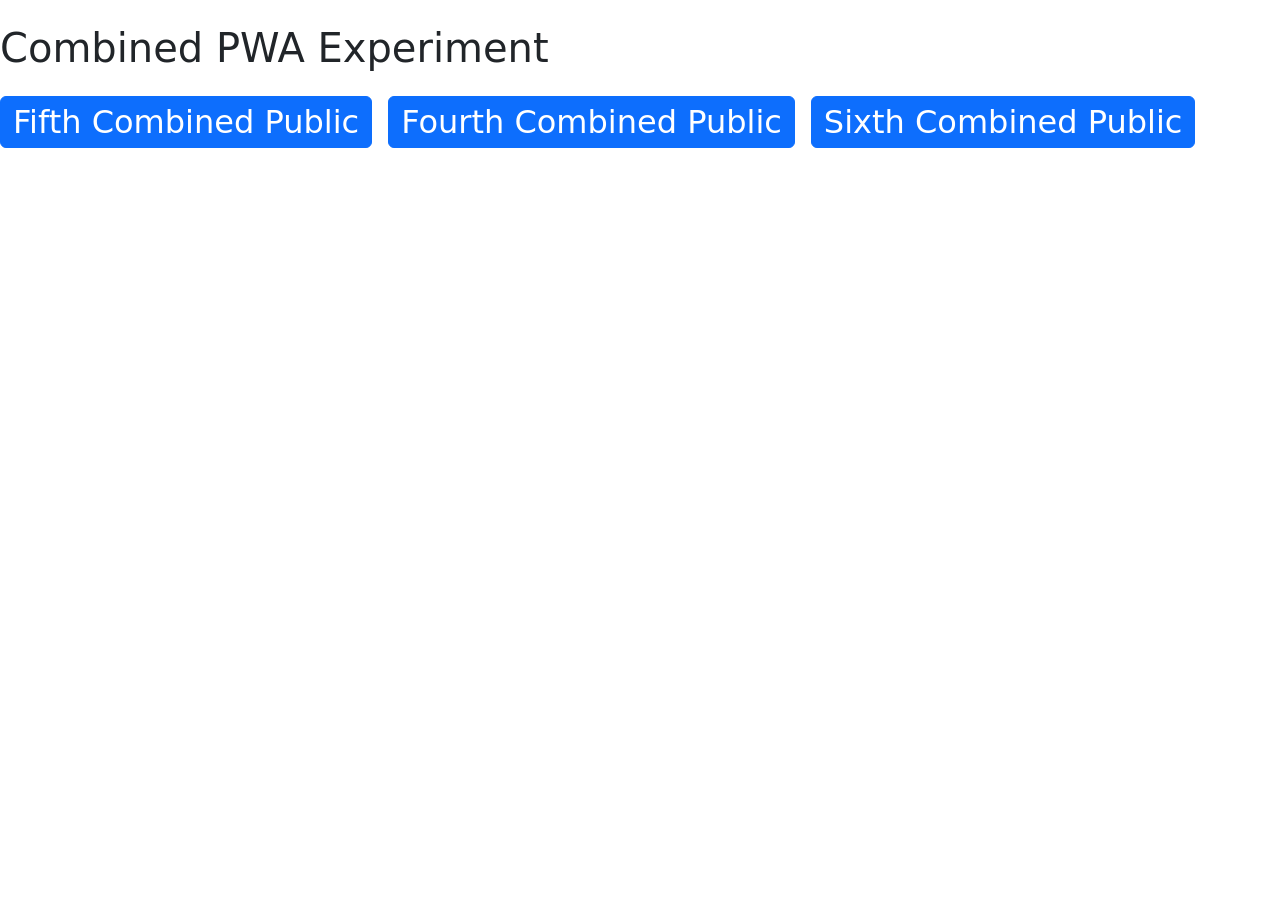
<file: index.html>
<!doctype html><html lang="en"><head><meta charset="utf-8"><meta name="viewport" content="width=device-width, initial-scale=1"><title>Combined PWA Experiment</title><link href="https://cdn.jsdelivr.net/npm/bootstrap@5.3.8/dist/css/bootstrap.min.css" rel="stylesheet" integrity="sha384-sRIl4kxILFvY47J16cr9ZwB07vP4J8+LH7qKQnuqkuIAvNWLzeN8tE5YBujZqJLB" crossorigin="anonymous"><style>.app-grid{display:flex;flex-wrap:wrap;gap:1rem;align-items:stretch;}.app-button{box-sizing:border-box;max-width:100%;min-width:0;font-size:2rem;line-height:1.2;white-space:normal;overflow-wrap:anywhere;display:flex;align-items:center;justify-content:center;}</style></head><body><main class="container-fluid px-0 py-4"><h1 class="mb-4">Combined PWA Experiment</h1><nav class="app-grid" aria-label="Available apps"><a class="btn btn-primary app-button" href="fifthcombinedpublic/">Fifth Combined Public</a><a class="btn btn-primary app-button" href="fourthcombinedpublic/">Fourth Combined Public</a><a class="btn btn-primary app-button" href="sixthcombinedpublic/">Sixth Combined Public</a></nav></main></body></html>
</file>
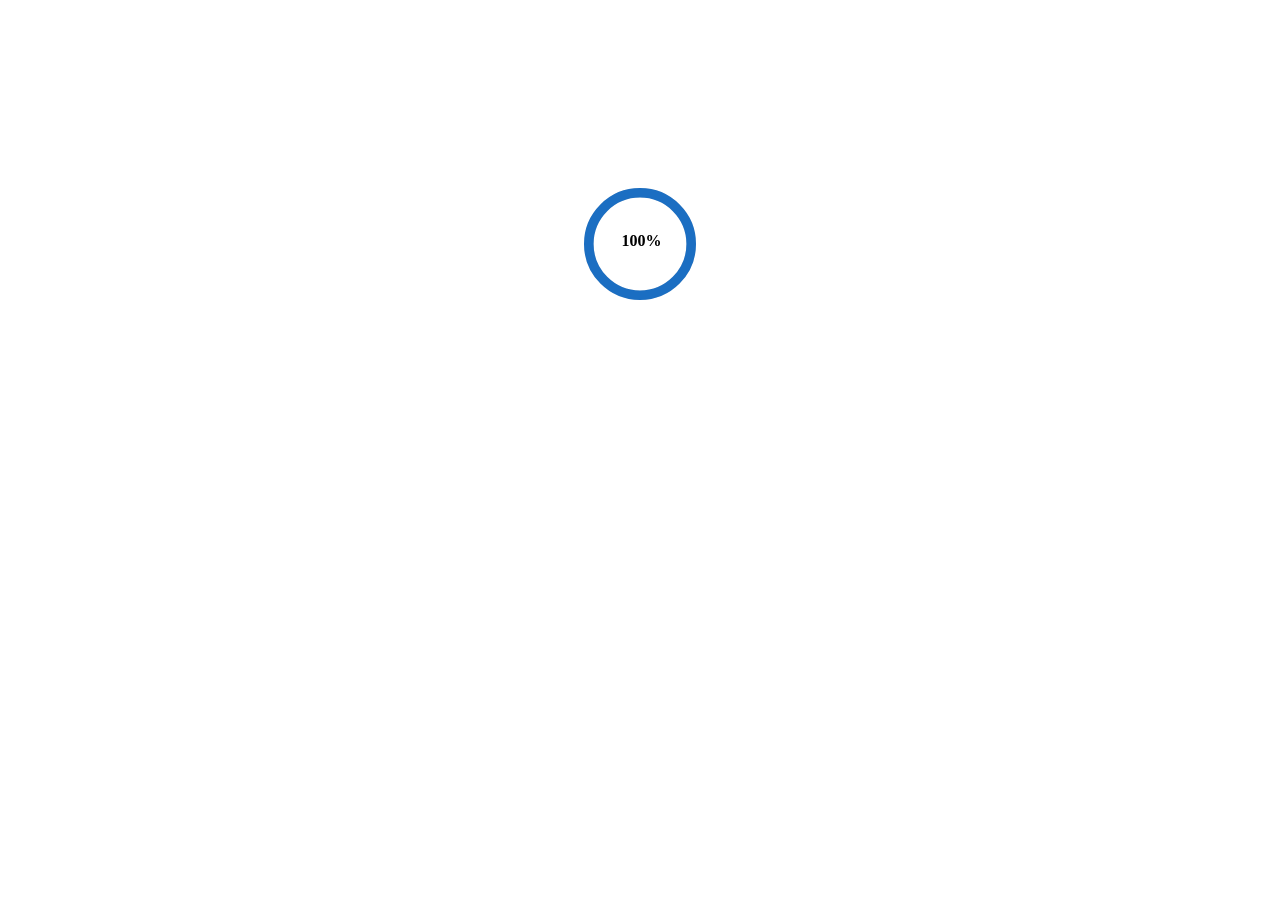
<file: fifthcombinedpublic/index.html>
<!DOCTYPE html>
<html lang="en">

<head>
    <meta charset="utf-8" />
    <meta name="viewport" content="width=device-width, initial-scale=1.0" />
    <title>FourthCombinedPublic</title>
    <base href="/fifthcombinedpublic/" />
    <link href="_framework/dotnet.to7cy0j1ah.js" rel="preload" as="script" fetchpriority="high" crossorigin="anonymous" integrity="sha256-7YM6I0Y6Dk4IeEqJjCY2lHK8gu5UtvPaCq3CJ/wSZjc=" />
    <link rel="stylesheet" href="css/app.css" />
    <link href="manifest.webmanifest" rel="manifest" />
    <link rel="apple-touch-icon" sizes="512x512" href="icon-512.png" />
    <link rel="apple-touch-icon" sizes="192x192" href="icon-192.png" />
    <script type="importmap">{
  "imports": {
    "./_framework/dotnet.native.js": "./_framework/dotnet.native.gyn70opcq7.js",
    "./_framework/dotnet.runtime.js": "./_framework/dotnet.runtime.uyfhwbfd13.js",
    "./_framework/dotnet.js": "./_framework/dotnet.to7cy0j1ah.js"
  },
  "scopes": {},
  "integrity": {
    "./_framework/dotnet.js": "sha256-7YM6I0Y6Dk4IeEqJjCY2lHK8gu5UtvPaCq3CJ/wSZjc=",
    "./_framework/dotnet.native.gyn70opcq7.js": "sha256-CGXO5wJDgp4QyoSfSYv0JaZ1uC6L0dqruBFTPjXyxRc=",
    "./_framework/dotnet.native.js": "sha256-CGXO5wJDgp4QyoSfSYv0JaZ1uC6L0dqruBFTPjXyxRc=",
    "./_framework/dotnet.runtime.js": "sha256-FsddKLA9kAdfVKI0lZFago0rrc/gNe0yrVtP7+D/qN0=",
    "./_framework/dotnet.runtime.uyfhwbfd13.js": "sha256-FsddKLA9kAdfVKI0lZFago0rrc/gNe0yrVtP7+D/qN0=",
    "./_framework/dotnet.to7cy0j1ah.js": "sha256-7YM6I0Y6Dk4IeEqJjCY2lHK8gu5UtvPaCq3CJ/wSZjc="
  }
}</script>
</head>

<body>
    <div id="app">
        <svg class="loading-progress">
            <circle r="40%" cx="50%" cy="50%" />
            <circle r="40%" cx="50%" cy="50%" />
        </svg>
        <div class="loading-progress-text"></div>
    </div>

    <div id="blazor-error-ui">
        An unhandled error has occurred.
        <a href="." class="reload">Reload</a>
        <span class="dismiss">🗙</span>
    </div>
    <script src="_framework/blazor.webassembly.js"></script>
    <script>navigator.serviceWorker.register('service-worker.js', { updateViaCache: 'none' });</script>
</body>

</html>
</file>
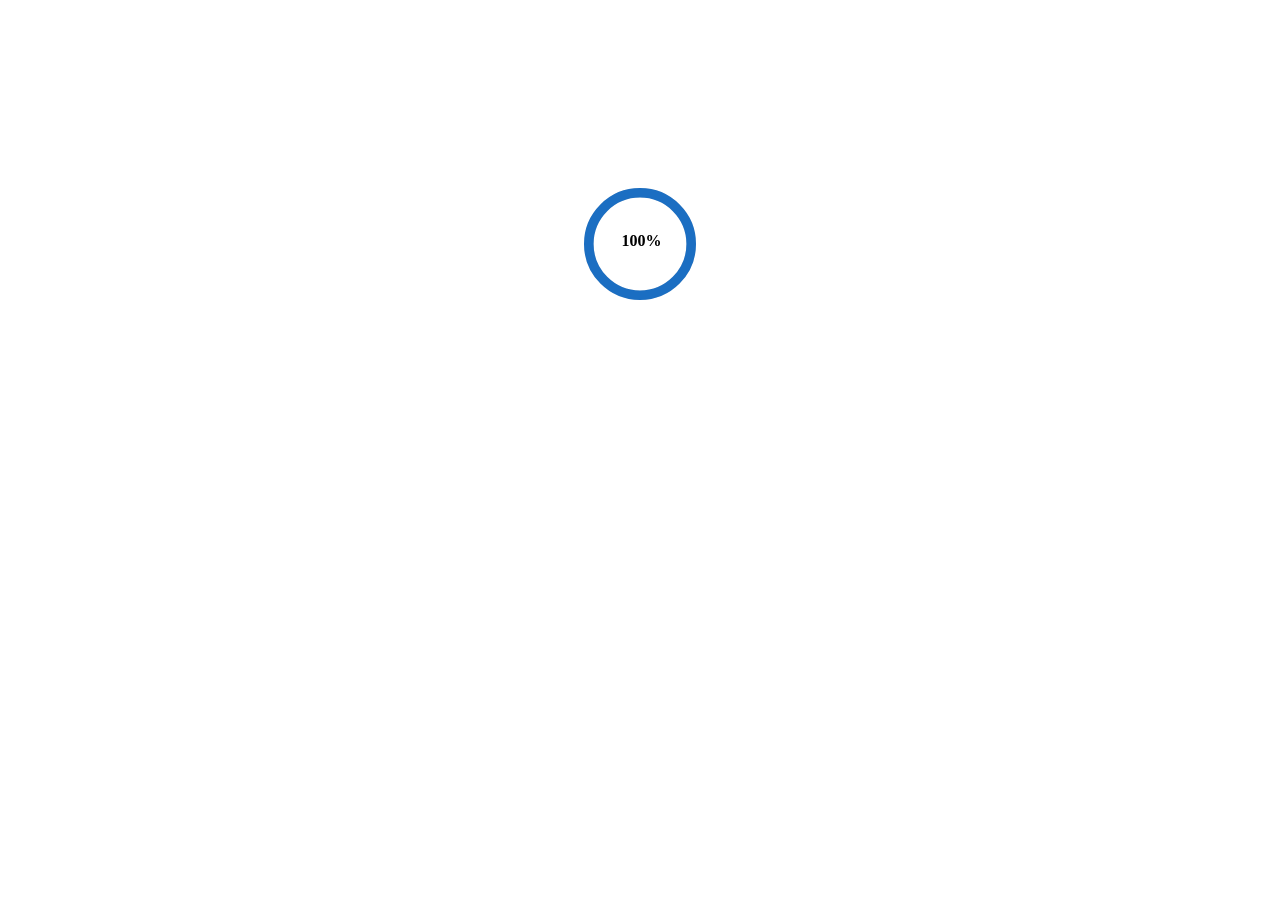
<file: fifthpwasite/index.html>
<!DOCTYPE html>
<html lang="en">

<head>
    <meta charset="utf-8" />
    <meta name="viewport" content="width=device-width, initial-scale=1.0" />
    <title>FifthPwaSite</title>
    <base href="/fifthpwasite/" />
    <link href="_framework/dotnet.o2oh50oec9.js" rel="preload" as="script" fetchpriority="high" crossorigin="anonymous" integrity="sha256-4EbC7WFN7xuN+zGJPGDwJeSRgPEVuyp4Q9rccZTyWh4=" />
    <link rel="stylesheet" href="css/app.css" />
    <link href="manifest.webmanifest" rel="manifest" />
    <link rel="apple-touch-icon" sizes="512x512" href="icon-512.png" />
    <link rel="apple-touch-icon" sizes="192x192" href="icon-192.png" />
    <script type="importmap">{
  "imports": {
    "./_framework/dotnet.native.js": "./_framework/dotnet.native.gyn70opcq7.js",
    "./_framework/dotnet.js": "./_framework/dotnet.o2oh50oec9.js",
    "./_framework/dotnet.runtime.js": "./_framework/dotnet.runtime.uyfhwbfd13.js"
  },
  "scopes": {},
  "integrity": {
    "./_framework/dotnet.js": "sha256-4EbC7WFN7xuN+zGJPGDwJeSRgPEVuyp4Q9rccZTyWh4=",
    "./_framework/dotnet.native.gyn70opcq7.js": "sha256-CGXO5wJDgp4QyoSfSYv0JaZ1uC6L0dqruBFTPjXyxRc=",
    "./_framework/dotnet.native.js": "sha256-CGXO5wJDgp4QyoSfSYv0JaZ1uC6L0dqruBFTPjXyxRc=",
    "./_framework/dotnet.o2oh50oec9.js": "sha256-4EbC7WFN7xuN+zGJPGDwJeSRgPEVuyp4Q9rccZTyWh4=",
    "./_framework/dotnet.runtime.js": "sha256-FsddKLA9kAdfVKI0lZFago0rrc/gNe0yrVtP7+D/qN0=",
    "./_framework/dotnet.runtime.uyfhwbfd13.js": "sha256-FsddKLA9kAdfVKI0lZFago0rrc/gNe0yrVtP7+D/qN0="
  }
}</script>
</head>

<body>
    <div id="app">
        <svg class="loading-progress">
            <circle r="40%" cx="50%" cy="50%" />
            <circle r="40%" cx="50%" cy="50%" />
        </svg>
        <div class="loading-progress-text"></div>
    </div>

    <div id="blazor-error-ui">
        An unhandled error has occurred.
        <a href="." class="reload">Reload</a>
        <span class="dismiss">🗙</span>
    </div>
    <script src="_framework/blazor.webassembly.js"></script>
    <script>navigator.serviceWorker.register('service-worker.js', { updateViaCache: 'none' });</script>
</body>

</html>
</file>
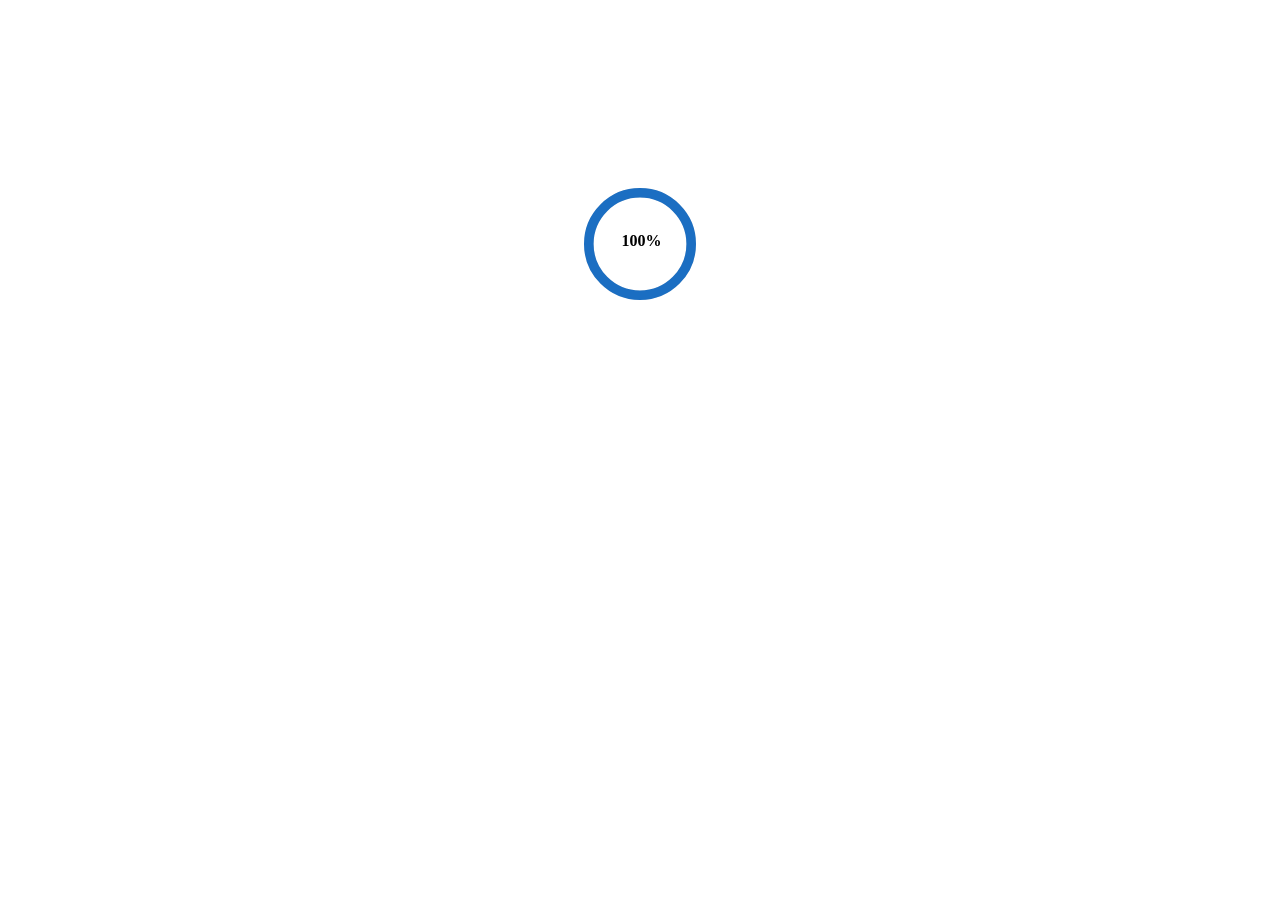
<file: firstpwaapp/index.html>
<!DOCTYPE html>
<html lang="en">

<head>
    <meta charset="utf-8" />
    <meta name="viewport" content="width=device-width, initial-scale=1.0" />
    <title>FirstPwaApp</title>
    <base href="/firstpwaapp/" />
    <link href="_framework/dotnet.s9zficjt4k.js" rel="preload" as="script" fetchpriority="high" crossorigin="anonymous" integrity="sha256-sC3o1Sq226OcoSjoq0G++JWidKJ9WI8ulj8/B/sIsMQ=" />
    <link rel="stylesheet" href="css/app.css" />
    <link href="manifest.webmanifest" rel="manifest" />
    <link rel="apple-touch-icon" sizes="512x512" href="icon-512.png" />
    <link rel="apple-touch-icon" sizes="192x192" href="icon-192.png" />
    <script type="importmap">{
  "imports": {
    "./_framework/dotnet.native.js": "./_framework/dotnet.native.gyn70opcq7.js",
    "./_framework/dotnet.runtime.js": "./_framework/dotnet.runtime.uyfhwbfd13.js",
    "./_framework/dotnet.js": "./_framework/dotnet.s9zficjt4k.js"
  },
  "scopes": {},
  "integrity": {
    "./_framework/dotnet.js": "sha256-sC3o1Sq226OcoSjoq0G++JWidKJ9WI8ulj8/B/sIsMQ=",
    "./_framework/dotnet.native.gyn70opcq7.js": "sha256-CGXO5wJDgp4QyoSfSYv0JaZ1uC6L0dqruBFTPjXyxRc=",
    "./_framework/dotnet.native.js": "sha256-CGXO5wJDgp4QyoSfSYv0JaZ1uC6L0dqruBFTPjXyxRc=",
    "./_framework/dotnet.runtime.js": "sha256-FsddKLA9kAdfVKI0lZFago0rrc/gNe0yrVtP7+D/qN0=",
    "./_framework/dotnet.runtime.uyfhwbfd13.js": "sha256-FsddKLA9kAdfVKI0lZFago0rrc/gNe0yrVtP7+D/qN0=",
    "./_framework/dotnet.s9zficjt4k.js": "sha256-sC3o1Sq226OcoSjoq0G++JWidKJ9WI8ulj8/B/sIsMQ="
  }
}</script>
</head>

<body>
    <div id="app">
        <svg class="loading-progress">
            <circle r="40%" cx="50%" cy="50%" />
            <circle r="40%" cx="50%" cy="50%" />
        </svg>
        <div class="loading-progress-text"></div>
    </div>

    <div id="blazor-error-ui">
        An unhandled error has occurred.
        <a href="." class="reload">Reload</a>
        <span class="dismiss">🗙</span>
    </div>
    <script src="_framework/blazor.webassembly.js"></script>
    <script>navigator.serviceWorker.register('service-worker.js', { updateViaCache: 'none' });</script>
</body>

</html>
</file>
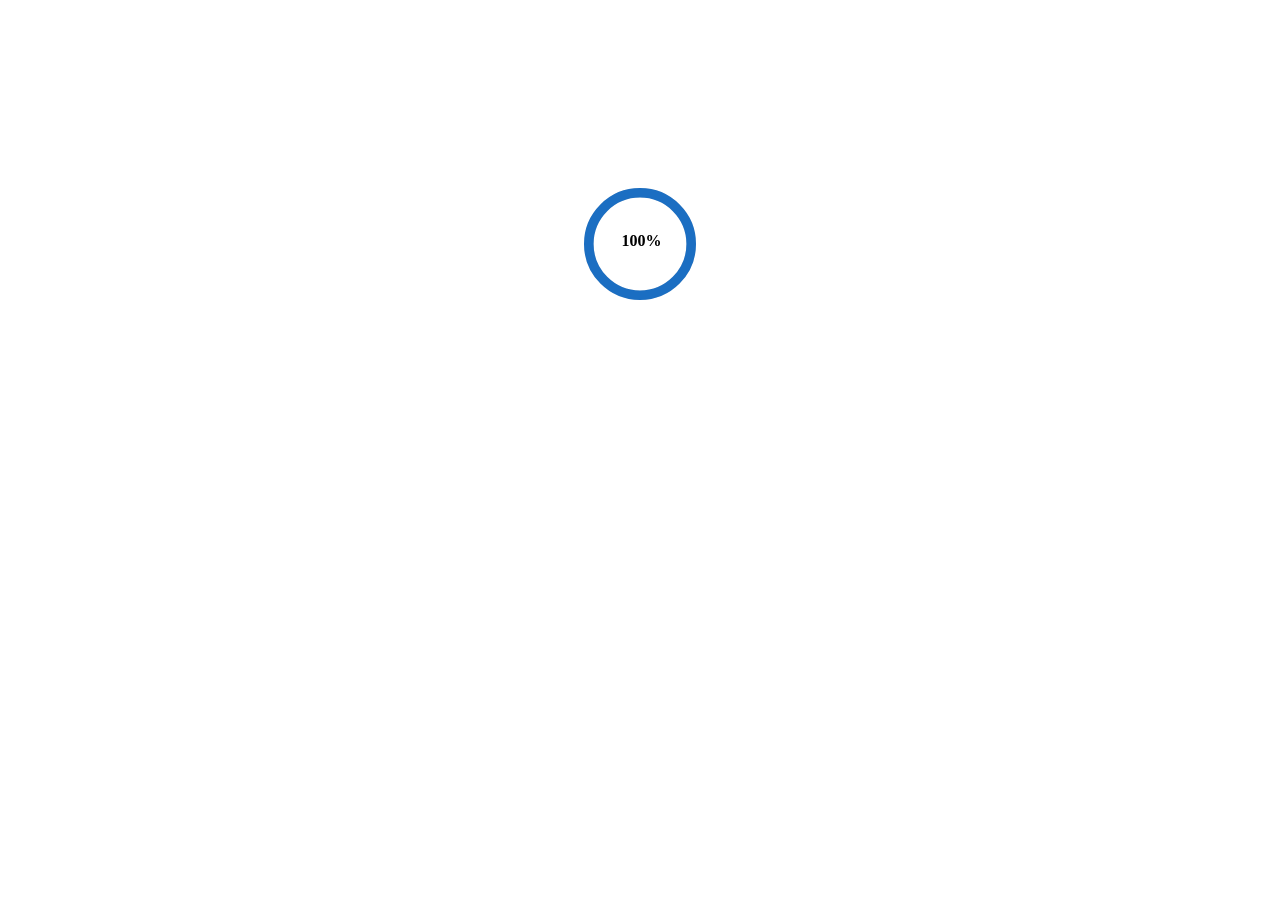
<file: fourthcombinedpublic/index.html>
<!DOCTYPE html>
<html lang="en">

<head>
    <meta charset="utf-8" />
    <meta name="viewport" content="width=device-width, initial-scale=1.0" />
    <title>FourthCombinedPublic</title>
    <base href="/fourthcombinedpublic/" />
    <link href="_framework/dotnet.jpnh0pse6r.js" rel="preload" as="script" fetchpriority="high" crossorigin="anonymous" integrity="sha256-uSka39hKGpfDtrSae/fDbqUk6iuvZjXPrvYxpia2dSQ=" />
    <link rel="stylesheet" href="css/app.css" />
    <link href="manifest.webmanifest" rel="manifest" />
    <link rel="apple-touch-icon" sizes="512x512" href="icon-512.png" />
    <link rel="apple-touch-icon" sizes="192x192" href="icon-192.png" />
    <script type="importmap">{
  "imports": {
    "./_framework/dotnet.js": "./_framework/dotnet.jpnh0pse6r.js",
    "./_framework/dotnet.native.js": "./_framework/dotnet.native.gyn70opcq7.js",
    "./_framework/dotnet.runtime.js": "./_framework/dotnet.runtime.uyfhwbfd13.js"
  },
  "scopes": {},
  "integrity": {
    "./_framework/dotnet.jpnh0pse6r.js": "sha256-uSka39hKGpfDtrSae/fDbqUk6iuvZjXPrvYxpia2dSQ=",
    "./_framework/dotnet.js": "sha256-uSka39hKGpfDtrSae/fDbqUk6iuvZjXPrvYxpia2dSQ=",
    "./_framework/dotnet.native.gyn70opcq7.js": "sha256-CGXO5wJDgp4QyoSfSYv0JaZ1uC6L0dqruBFTPjXyxRc=",
    "./_framework/dotnet.native.js": "sha256-CGXO5wJDgp4QyoSfSYv0JaZ1uC6L0dqruBFTPjXyxRc=",
    "./_framework/dotnet.runtime.js": "sha256-FsddKLA9kAdfVKI0lZFago0rrc/gNe0yrVtP7+D/qN0=",
    "./_framework/dotnet.runtime.uyfhwbfd13.js": "sha256-FsddKLA9kAdfVKI0lZFago0rrc/gNe0yrVtP7+D/qN0="
  }
}</script>
</head>

<body>
    <div id="app">
        <svg class="loading-progress">
            <circle r="40%" cx="50%" cy="50%" />
            <circle r="40%" cx="50%" cy="50%" />
        </svg>
        <div class="loading-progress-text"></div>
    </div>

    <div id="blazor-error-ui">
        An unhandled error has occurred.
        <a href="." class="reload">Reload</a>
        <span class="dismiss">🗙</span>
    </div>
    <script src="_framework/blazor.webassembly.js"></script>
    <script>navigator.serviceWorker.register('service-worker.js', { updateViaCache: 'none' });</script>
</body>

</html>
</file>
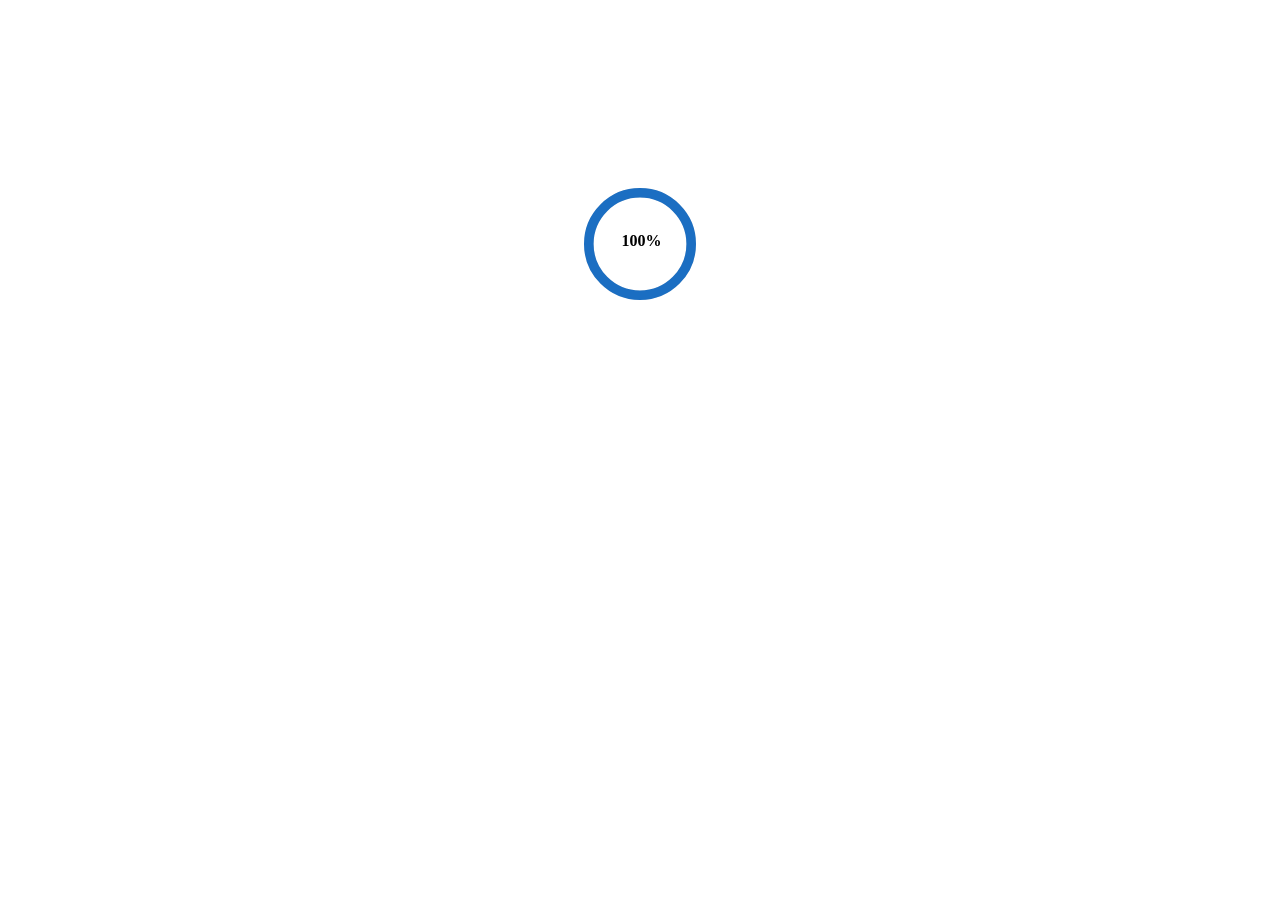
<file: secondpwaapp/index.html>
<!DOCTYPE html>
<html lang="en">

<head>
    <meta charset="utf-8" />
    <meta name="viewport" content="width=device-width, initial-scale=1.0" />
    <title>SecondPwaApp</title>
    <base href="/secondpwaapp/" />
    <link href="_framework/dotnet.cg5o2ihkvg.js" rel="preload" as="script" fetchpriority="high" crossorigin="anonymous" integrity="sha256-nAtQV8V2ukw0Xew6ZzE4mb9lcJZXjH2mQY/RE7Phi9o=" />
    <link rel="stylesheet" href="css/app.css" />
    <link href="manifest.webmanifest" rel="manifest" />
    <link rel="apple-touch-icon" sizes="512x512" href="icon-512.png" />
    <link rel="apple-touch-icon" sizes="192x192" href="icon-192.png" />
    <script type="importmap">{
  "imports": {
    "./_framework/dotnet.js": "./_framework/dotnet.cg5o2ihkvg.js",
    "./_framework/dotnet.native.js": "./_framework/dotnet.native.gyn70opcq7.js",
    "./_framework/dotnet.runtime.js": "./_framework/dotnet.runtime.uyfhwbfd13.js"
  },
  "scopes": {},
  "integrity": {
    "./_framework/dotnet.cg5o2ihkvg.js": "sha256-nAtQV8V2ukw0Xew6ZzE4mb9lcJZXjH2mQY/RE7Phi9o=",
    "./_framework/dotnet.js": "sha256-nAtQV8V2ukw0Xew6ZzE4mb9lcJZXjH2mQY/RE7Phi9o=",
    "./_framework/dotnet.native.gyn70opcq7.js": "sha256-CGXO5wJDgp4QyoSfSYv0JaZ1uC6L0dqruBFTPjXyxRc=",
    "./_framework/dotnet.native.js": "sha256-CGXO5wJDgp4QyoSfSYv0JaZ1uC6L0dqruBFTPjXyxRc=",
    "./_framework/dotnet.runtime.js": "sha256-FsddKLA9kAdfVKI0lZFago0rrc/gNe0yrVtP7+D/qN0=",
    "./_framework/dotnet.runtime.uyfhwbfd13.js": "sha256-FsddKLA9kAdfVKI0lZFago0rrc/gNe0yrVtP7+D/qN0="
  }
}</script>
</head>

<body>
    <div id="app">
        <svg class="loading-progress">
            <circle r="40%" cx="50%" cy="50%" />
            <circle r="40%" cx="50%" cy="50%" />
        </svg>
        <div class="loading-progress-text"></div>
    </div>

    <div id="blazor-error-ui">
        An unhandled error has occurred.
        <a href="." class="reload">Reload</a>
        <span class="dismiss">🗙</span>
    </div>
    <script src="_framework/blazor.webassembly.js"></script>
    <script>navigator.serviceWorker.register('service-worker.js', { updateViaCache: 'none' });</script>
</body>

</html>
</file>
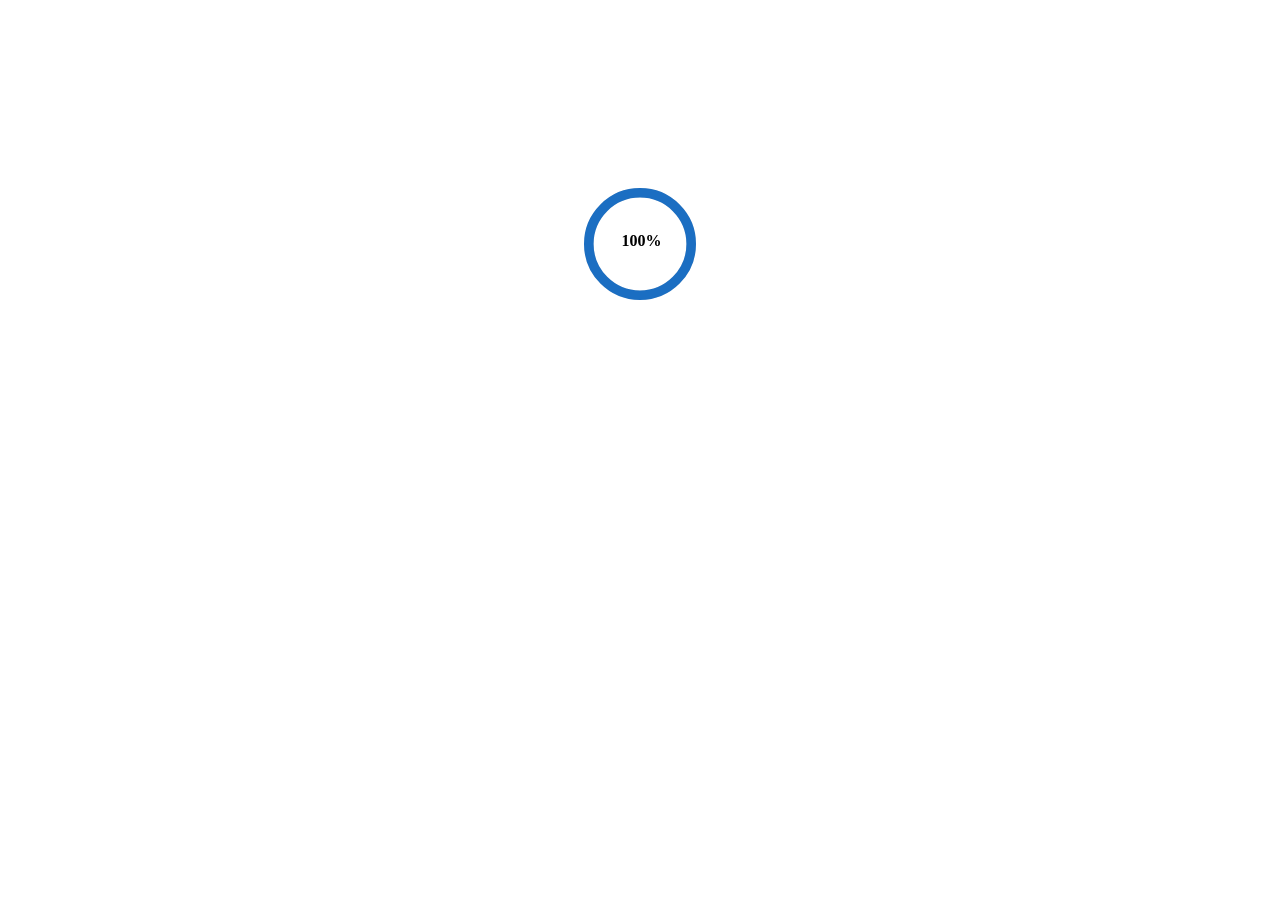
<file: sixthcombinedpublic/index.html>
<!DOCTYPE html>
<html lang="en">

<head>
    <meta charset="utf-8" />
    <meta name="viewport" content="width=device-width, initial-scale=1.0" />
    <title>FourthCombinedPublic</title>
    <base href="/sixthcombinedpublic/" />
    <link href="_framework/dotnet.sc9bmun2ha.js" rel="preload" as="script" fetchpriority="high" crossorigin="anonymous" integrity="sha256-5P3Udb7R+smhh2MPyH1rdNpaxLTIF2R9fPrLqVmD7TI=" />
    <link rel="stylesheet" href="css/app.css" />
    <link href="manifest.webmanifest" rel="manifest" />
    <link rel="apple-touch-icon" sizes="512x512" href="icon-512.png" />
    <link rel="apple-touch-icon" sizes="192x192" href="icon-192.png" />
    <script type="importmap">{
  "imports": {
    "./_framework/dotnet.native.js": "./_framework/dotnet.native.gyn70opcq7.js",
    "./_framework/dotnet.runtime.js": "./_framework/dotnet.runtime.uyfhwbfd13.js",
    "./_framework/dotnet.js": "./_framework/dotnet.sc9bmun2ha.js"
  },
  "scopes": {},
  "integrity": {
    "./_framework/dotnet.js": "sha256-5P3Udb7R+smhh2MPyH1rdNpaxLTIF2R9fPrLqVmD7TI=",
    "./_framework/dotnet.native.gyn70opcq7.js": "sha256-CGXO5wJDgp4QyoSfSYv0JaZ1uC6L0dqruBFTPjXyxRc=",
    "./_framework/dotnet.native.js": "sha256-CGXO5wJDgp4QyoSfSYv0JaZ1uC6L0dqruBFTPjXyxRc=",
    "./_framework/dotnet.runtime.js": "sha256-FsddKLA9kAdfVKI0lZFago0rrc/gNe0yrVtP7+D/qN0=",
    "./_framework/dotnet.runtime.uyfhwbfd13.js": "sha256-FsddKLA9kAdfVKI0lZFago0rrc/gNe0yrVtP7+D/qN0=",
    "./_framework/dotnet.sc9bmun2ha.js": "sha256-5P3Udb7R+smhh2MPyH1rdNpaxLTIF2R9fPrLqVmD7TI="
  }
}</script>
</head>

<body>
    <div id="app">
        <svg class="loading-progress">
            <circle r="40%" cx="50%" cy="50%" />
            <circle r="40%" cx="50%" cy="50%" />
        </svg>
        <div class="loading-progress-text"></div>
    </div>

    <div id="blazor-error-ui">
        An unhandled error has occurred.
        <a href="." class="reload">Reload</a>
        <span class="dismiss">🗙</span>
    </div>
    <script src="_framework/blazor.webassembly.js"></script>
    <script>navigator.serviceWorker.register('service-worker.js', { updateViaCache: 'none' });</script>
</body>

</html>
</file>
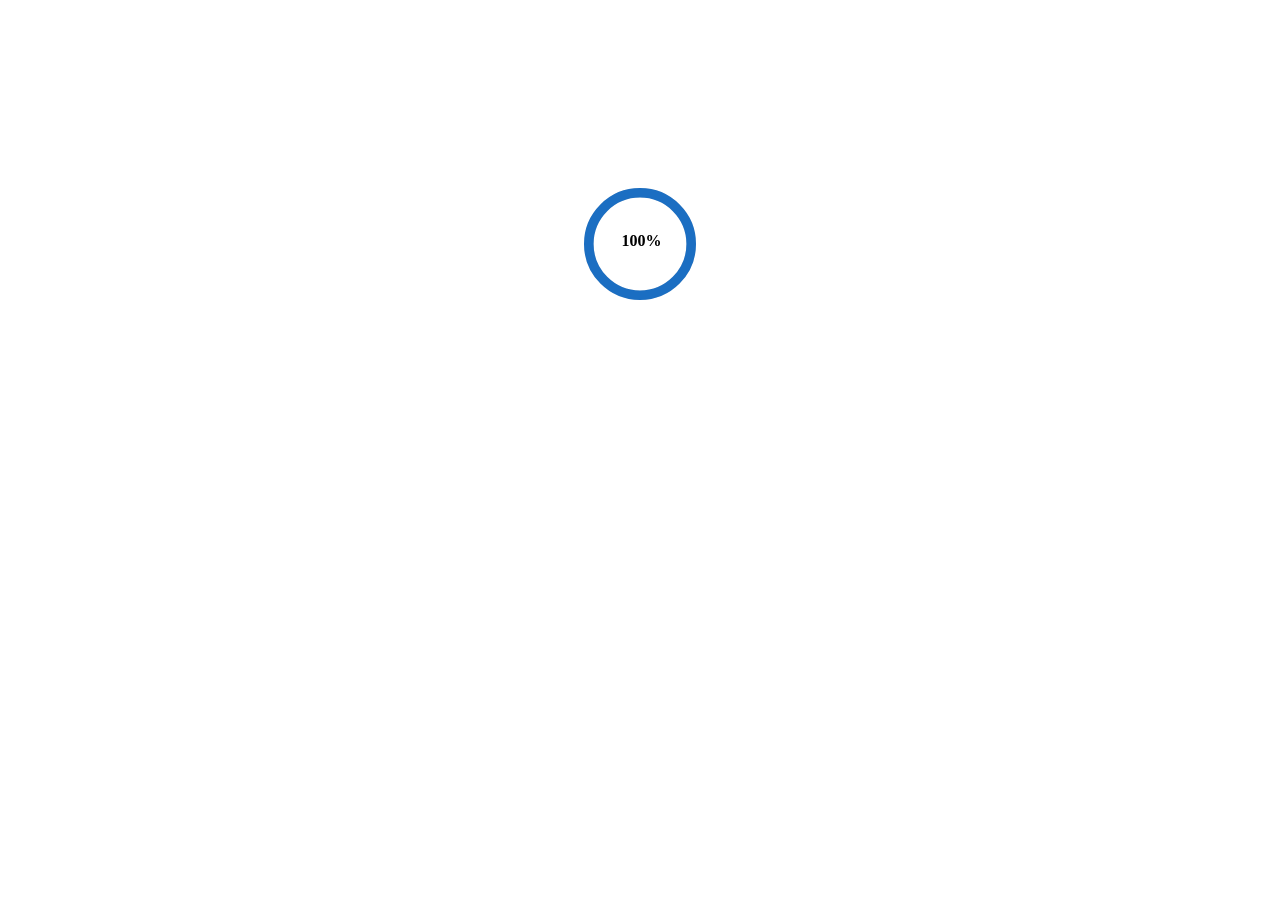
<file: sixthpwaapp/index.html>
<!DOCTYPE html>
<html lang="en">

<head>
    <meta charset="utf-8" />
    <meta name="viewport" content="width=device-width, initial-scale=1.0" />
    <title>SixthPwaApp</title>
    <base href="/sixthpwaapp/" />
    <link href="_framework/dotnet.pt62s2jtqm.js" rel="preload" as="script" fetchpriority="high" crossorigin="anonymous" integrity="sha256-DeNRw4JaZ6BqUb/LNxAS83lGADBD8P9EnOzyl7ueIHA=" />
    <link rel="stylesheet" href="css/app.css" />
    <link href="manifest.webmanifest" rel="manifest" />
    <link rel="apple-touch-icon" sizes="512x512" href="icon-512.png" />
    <link rel="apple-touch-icon" sizes="192x192" href="icon-192.png" />
    <script type="importmap">{
  "imports": {
    "./_framework/dotnet.native.js": "./_framework/dotnet.native.gyn70opcq7.js",
    "./_framework/dotnet.js": "./_framework/dotnet.pt62s2jtqm.js",
    "./_framework/dotnet.runtime.js": "./_framework/dotnet.runtime.uyfhwbfd13.js"
  },
  "scopes": {},
  "integrity": {
    "./_framework/dotnet.js": "sha256-DeNRw4JaZ6BqUb/LNxAS83lGADBD8P9EnOzyl7ueIHA=",
    "./_framework/dotnet.native.gyn70opcq7.js": "sha256-CGXO5wJDgp4QyoSfSYv0JaZ1uC6L0dqruBFTPjXyxRc=",
    "./_framework/dotnet.native.js": "sha256-CGXO5wJDgp4QyoSfSYv0JaZ1uC6L0dqruBFTPjXyxRc=",
    "./_framework/dotnet.pt62s2jtqm.js": "sha256-DeNRw4JaZ6BqUb/LNxAS83lGADBD8P9EnOzyl7ueIHA=",
    "./_framework/dotnet.runtime.js": "sha256-FsddKLA9kAdfVKI0lZFago0rrc/gNe0yrVtP7+D/qN0=",
    "./_framework/dotnet.runtime.uyfhwbfd13.js": "sha256-FsddKLA9kAdfVKI0lZFago0rrc/gNe0yrVtP7+D/qN0="
  }
}</script>
</head>

<body>
    <div id="app">
        <svg class="loading-progress">
            <circle r="40%" cx="50%" cy="50%" />
            <circle r="40%" cx="50%" cy="50%" />
        </svg>
        <div class="loading-progress-text"></div>
    </div>

    <div id="blazor-error-ui">
        An unhandled error has occurred.
        <a href="." class="reload">Reload</a>
        <span class="dismiss">🗙</span>
    </div>
    <script src="_framework/blazor.webassembly.js"></script>
    <script>navigator.serviceWorker.register('service-worker.js', { updateViaCache: 'none' });</script>
</body>

</html>
</file>
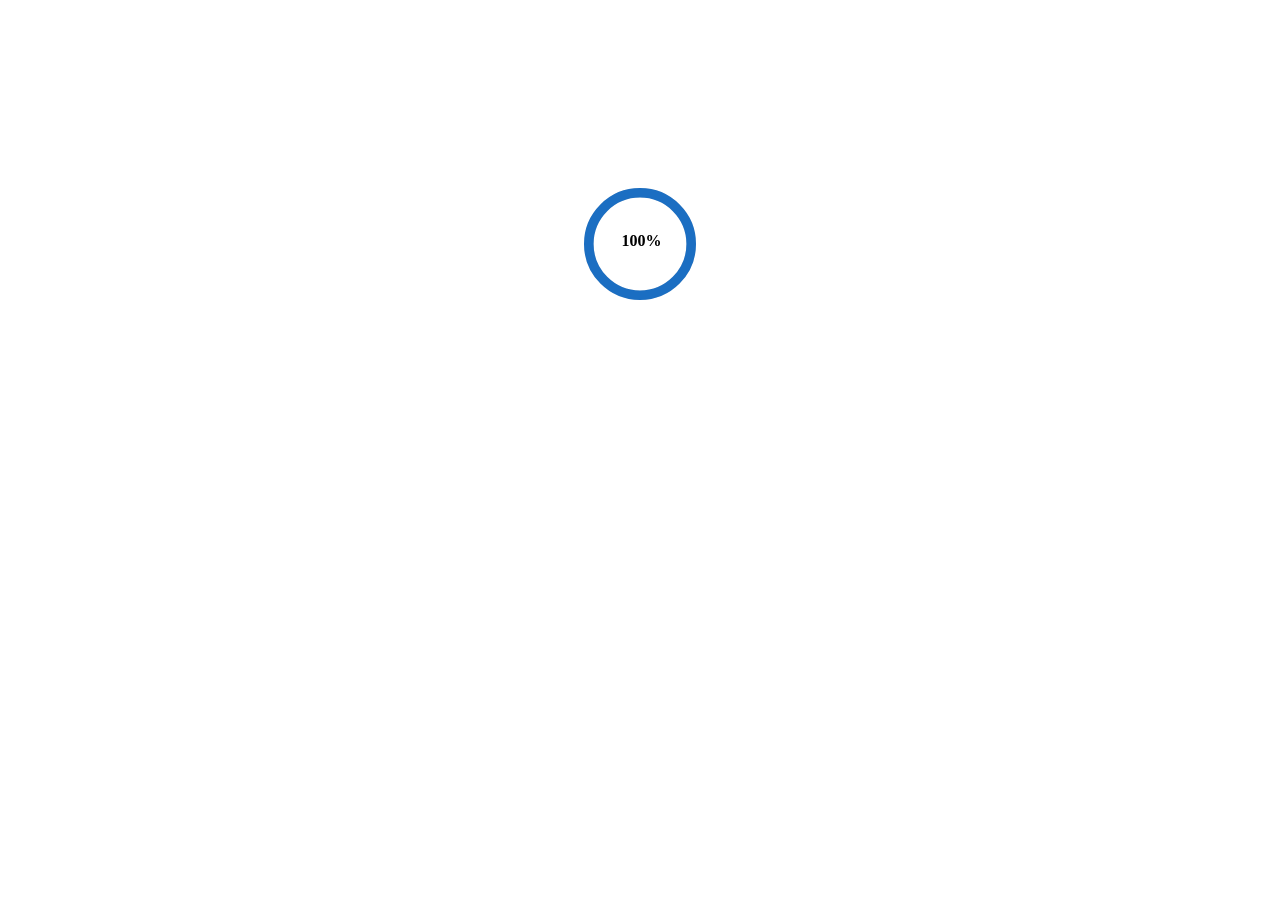
<file: thirdpwaapp/index.html>
<!DOCTYPE html>
<html lang="en">

<head>
    <meta charset="utf-8" />
    <meta name="viewport" content="width=device-width, initial-scale=1.0" />
    <title>ThirdPwaApp</title>
    <base href="/thirdpwaapp/" />
    <link href="_framework/dotnet.02b5fhkmoz.js" rel="preload" as="script" fetchpriority="high" crossorigin="anonymous" integrity="sha256-yCWM79sxHs66xZw2PwXTqtzvGBvgpzMEuVuv5RQV1Is=" />
    <link rel="stylesheet" href="css/app.css" />
    <link href="manifest.webmanifest" rel="manifest" />
    <link rel="apple-touch-icon" sizes="512x512" href="icon-512.png" />
    <link rel="apple-touch-icon" sizes="192x192" href="icon-192.png" />
    <script type="importmap">{
  "imports": {
    "./_framework/dotnet.js": "./_framework/dotnet.02b5fhkmoz.js",
    "./_framework/dotnet.native.js": "./_framework/dotnet.native.gyn70opcq7.js",
    "./_framework/dotnet.runtime.js": "./_framework/dotnet.runtime.uyfhwbfd13.js"
  },
  "scopes": {},
  "integrity": {
    "./_framework/dotnet.02b5fhkmoz.js": "sha256-yCWM79sxHs66xZw2PwXTqtzvGBvgpzMEuVuv5RQV1Is=",
    "./_framework/dotnet.js": "sha256-yCWM79sxHs66xZw2PwXTqtzvGBvgpzMEuVuv5RQV1Is=",
    "./_framework/dotnet.native.gyn70opcq7.js": "sha256-CGXO5wJDgp4QyoSfSYv0JaZ1uC6L0dqruBFTPjXyxRc=",
    "./_framework/dotnet.native.js": "sha256-CGXO5wJDgp4QyoSfSYv0JaZ1uC6L0dqruBFTPjXyxRc=",
    "./_framework/dotnet.runtime.js": "sha256-FsddKLA9kAdfVKI0lZFago0rrc/gNe0yrVtP7+D/qN0=",
    "./_framework/dotnet.runtime.uyfhwbfd13.js": "sha256-FsddKLA9kAdfVKI0lZFago0rrc/gNe0yrVtP7+D/qN0="
  }
}</script>
</head>

<body>
    <div id="app">
        <svg class="loading-progress">
            <circle r="40%" cx="50%" cy="50%" />
            <circle r="40%" cx="50%" cy="50%" />
        </svg>
        <div class="loading-progress-text"></div>
    </div>

    <div id="blazor-error-ui">
        An unhandled error has occurred.
        <a href="." class="reload">Reload</a>
        <span class="dismiss">🗙</span>
    </div>
    <script src="_framework/blazor.webassembly.js"></script>
    <script>navigator.serviceWorker.register('service-worker.js', { updateViaCache: 'none' });</script>
</body>

</html>
</file>
<file: fifthcombinedpublic/css/app.css>
.valid.modified:not([type=checkbox]) {
    outline: 1px solid #26b050;
}

.invalid {
    outline: 1px solid red;
}

.validation-message {
    color: red;
}

#blazor-error-ui {
    color-scheme: light only;
    background: lightyellow;
    bottom: 0;
    box-shadow: 0 -1px 2px rgba(0, 0, 0, 0.2);
    box-sizing: border-box;
    display: none;
    left: 0;
    padding: 0.6rem 1.25rem 0.7rem 1.25rem;
    position: fixed;
    width: 100%;
    z-index: 1000;
}

    #blazor-error-ui .dismiss {
        cursor: pointer;
        position: absolute;
        right: 0.75rem;
        top: 0.5rem;
    }

.blazor-error-boundary {
    background: url([data-uri]) no-repeat 1rem/1.8rem, #b32121;
    padding: 1rem 1rem 1rem 3.7rem;
    color: white;
}

    .blazor-error-boundary::after {
        content: "An error has occurred."
    }

.loading-progress {
    position: absolute;
    display: block;
    width: 8rem;
    height: 8rem;
    inset: 20vh 0 auto 0;
    margin: 0 auto 0 auto;
}

    .loading-progress circle {
        fill: none;
        stroke: #e0e0e0;
        stroke-width: 0.6rem;
        transform-origin: 50% 50%;
        transform: rotate(-90deg);
    }

        .loading-progress circle:last-child {
            stroke: #1b6ec2;
            stroke-dasharray: calc(3.141 * var(--blazor-load-percentage, 0%) * 0.8), 500%;
            transition: stroke-dasharray 0.05s ease-in-out;
        }

.loading-progress-text {
    position: absolute;
    text-align: center;
    font-weight: bold;
    inset: calc(20vh + 3.25rem) 0 auto 0.2rem;
}

    .loading-progress-text:after {
        content: var(--blazor-load-percentage-text, "Loading");
    }

code {
    color: #c02d76;
}

.form-floating > .form-control-plaintext::placeholder, .form-floating > .form-control::placeholder {
    color: var(--bs-secondary-color);
    text-align: end;
}

.form-floating > .form-control-plaintext:focus::placeholder, .form-floating > .form-control:focus::placeholder {
    text-align: start;
}
</file>
<file: fifthpwasite/css/app.css>
.valid.modified:not([type=checkbox]) {
    outline: 1px solid #26b050;
}

.invalid {
    outline: 1px solid red;
}

.validation-message {
    color: red;
}

#blazor-error-ui {
    color-scheme: light only;
    background: lightyellow;
    bottom: 0;
    box-shadow: 0 -1px 2px rgba(0, 0, 0, 0.2);
    box-sizing: border-box;
    display: none;
    left: 0;
    padding: 0.6rem 1.25rem 0.7rem 1.25rem;
    position: fixed;
    width: 100%;
    z-index: 1000;
}

    #blazor-error-ui .dismiss {
        cursor: pointer;
        position: absolute;
        right: 0.75rem;
        top: 0.5rem;
    }

.blazor-error-boundary {
    background: url([data-uri]) no-repeat 1rem/1.8rem, #b32121;
    padding: 1rem 1rem 1rem 3.7rem;
    color: white;
}

    .blazor-error-boundary::after {
        content: "An error has occurred."
    }

.loading-progress {
    position: absolute;
    display: block;
    width: 8rem;
    height: 8rem;
    inset: 20vh 0 auto 0;
    margin: 0 auto 0 auto;
}

    .loading-progress circle {
        fill: none;
        stroke: #e0e0e0;
        stroke-width: 0.6rem;
        transform-origin: 50% 50%;
        transform: rotate(-90deg);
    }

        .loading-progress circle:last-child {
            stroke: #1b6ec2;
            stroke-dasharray: calc(3.141 * var(--blazor-load-percentage, 0%) * 0.8), 500%;
            transition: stroke-dasharray 0.05s ease-in-out;
        }

.loading-progress-text {
    position: absolute;
    text-align: center;
    font-weight: bold;
    inset: calc(20vh + 3.25rem) 0 auto 0.2rem;
}

    .loading-progress-text:after {
        content: var(--blazor-load-percentage-text, "Loading");
    }

code {
    color: #c02d76;
}

.form-floating > .form-control-plaintext::placeholder, .form-floating > .form-control::placeholder {
    color: var(--bs-secondary-color);
    text-align: end;
}

.form-floating > .form-control-plaintext:focus::placeholder, .form-floating > .form-control:focus::placeholder {
    text-align: start;
}
</file>
<file: firstpwaapp/css/app.css>
.valid.modified:not([type=checkbox]) {
    outline: 1px solid #26b050;
}

.invalid {
    outline: 1px solid red;
}

.validation-message {
    color: red;
}

#blazor-error-ui {
    color-scheme: light only;
    background: lightyellow;
    bottom: 0;
    box-shadow: 0 -1px 2px rgba(0, 0, 0, 0.2);
    box-sizing: border-box;
    display: none;
    left: 0;
    padding: 0.6rem 1.25rem 0.7rem 1.25rem;
    position: fixed;
    width: 100%;
    z-index: 1000;
}

    #blazor-error-ui .dismiss {
        cursor: pointer;
        position: absolute;
        right: 0.75rem;
        top: 0.5rem;
    }

.blazor-error-boundary {
    background: url([data-uri]) no-repeat 1rem/1.8rem, #b32121;
    padding: 1rem 1rem 1rem 3.7rem;
    color: white;
}

    .blazor-error-boundary::after {
        content: "An error has occurred."
    }

.loading-progress {
    position: absolute;
    display: block;
    width: 8rem;
    height: 8rem;
    inset: 20vh 0 auto 0;
    margin: 0 auto 0 auto;
}

    .loading-progress circle {
        fill: none;
        stroke: #e0e0e0;
        stroke-width: 0.6rem;
        transform-origin: 50% 50%;
        transform: rotate(-90deg);
    }

        .loading-progress circle:last-child {
            stroke: #1b6ec2;
            stroke-dasharray: calc(3.141 * var(--blazor-load-percentage, 0%) * 0.8), 500%;
            transition: stroke-dasharray 0.05s ease-in-out;
        }

.loading-progress-text {
    position: absolute;
    text-align: center;
    font-weight: bold;
    inset: calc(20vh + 3.25rem) 0 auto 0.2rem;
}

    .loading-progress-text:after {
        content: var(--blazor-load-percentage-text, "Loading");
    }

code {
    color: #c02d76;
}

.form-floating > .form-control-plaintext::placeholder, .form-floating > .form-control::placeholder {
    color: var(--bs-secondary-color);
    text-align: end;
}

.form-floating > .form-control-plaintext:focus::placeholder, .form-floating > .form-control:focus::placeholder {
    text-align: start;
}
</file>
<file: fourthcombinedpublic/css/app.css>
.valid.modified:not([type=checkbox]) {
    outline: 1px solid #26b050;
}

.invalid {
    outline: 1px solid red;
}

.validation-message {
    color: red;
}

#blazor-error-ui {
    color-scheme: light only;
    background: lightyellow;
    bottom: 0;
    box-shadow: 0 -1px 2px rgba(0, 0, 0, 0.2);
    box-sizing: border-box;
    display: none;
    left: 0;
    padding: 0.6rem 1.25rem 0.7rem 1.25rem;
    position: fixed;
    width: 100%;
    z-index: 1000;
}

    #blazor-error-ui .dismiss {
        cursor: pointer;
        position: absolute;
        right: 0.75rem;
        top: 0.5rem;
    }

.blazor-error-boundary {
    background: url([data-uri]) no-repeat 1rem/1.8rem, #b32121;
    padding: 1rem 1rem 1rem 3.7rem;
    color: white;
}

    .blazor-error-boundary::after {
        content: "An error has occurred."
    }

.loading-progress {
    position: absolute;
    display: block;
    width: 8rem;
    height: 8rem;
    inset: 20vh 0 auto 0;
    margin: 0 auto 0 auto;
}

    .loading-progress circle {
        fill: none;
        stroke: #e0e0e0;
        stroke-width: 0.6rem;
        transform-origin: 50% 50%;
        transform: rotate(-90deg);
    }

        .loading-progress circle:last-child {
            stroke: #1b6ec2;
            stroke-dasharray: calc(3.141 * var(--blazor-load-percentage, 0%) * 0.8), 500%;
            transition: stroke-dasharray 0.05s ease-in-out;
        }

.loading-progress-text {
    position: absolute;
    text-align: center;
    font-weight: bold;
    inset: calc(20vh + 3.25rem) 0 auto 0.2rem;
}

    .loading-progress-text:after {
        content: var(--blazor-load-percentage-text, "Loading");
    }

code {
    color: #c02d76;
}

.form-floating > .form-control-plaintext::placeholder, .form-floating > .form-control::placeholder {
    color: var(--bs-secondary-color);
    text-align: end;
}

.form-floating > .form-control-plaintext:focus::placeholder, .form-floating > .form-control:focus::placeholder {
    text-align: start;
}
</file>
<file: secondpwaapp/css/app.css>
.valid.modified:not([type=checkbox]) {
    outline: 1px solid #26b050;
}

.invalid {
    outline: 1px solid red;
}

.validation-message {
    color: red;
}

#blazor-error-ui {
    color-scheme: light only;
    background: lightyellow;
    bottom: 0;
    box-shadow: 0 -1px 2px rgba(0, 0, 0, 0.2);
    box-sizing: border-box;
    display: none;
    left: 0;
    padding: 0.6rem 1.25rem 0.7rem 1.25rem;
    position: fixed;
    width: 100%;
    z-index: 1000;
}

    #blazor-error-ui .dismiss {
        cursor: pointer;
        position: absolute;
        right: 0.75rem;
        top: 0.5rem;
    }

.blazor-error-boundary {
    background: url([data-uri]) no-repeat 1rem/1.8rem, #b32121;
    padding: 1rem 1rem 1rem 3.7rem;
    color: white;
}

    .blazor-error-boundary::after {
        content: "An error has occurred."
    }

.loading-progress {
    position: absolute;
    display: block;
    width: 8rem;
    height: 8rem;
    inset: 20vh 0 auto 0;
    margin: 0 auto 0 auto;
}

    .loading-progress circle {
        fill: none;
        stroke: #e0e0e0;
        stroke-width: 0.6rem;
        transform-origin: 50% 50%;
        transform: rotate(-90deg);
    }

        .loading-progress circle:last-child {
            stroke: #1b6ec2;
            stroke-dasharray: calc(3.141 * var(--blazor-load-percentage, 0%) * 0.8), 500%;
            transition: stroke-dasharray 0.05s ease-in-out;
        }

.loading-progress-text {
    position: absolute;
    text-align: center;
    font-weight: bold;
    inset: calc(20vh + 3.25rem) 0 auto 0.2rem;
}

    .loading-progress-text:after {
        content: var(--blazor-load-percentage-text, "Loading");
    }

code {
    color: #c02d76;
}

.form-floating > .form-control-plaintext::placeholder, .form-floating > .form-control::placeholder {
    color: var(--bs-secondary-color);
    text-align: end;
}

.form-floating > .form-control-plaintext:focus::placeholder, .form-floating > .form-control:focus::placeholder {
    text-align: start;
}
</file>
<file: sixthcombinedpublic/css/app.css>
.valid.modified:not([type=checkbox]) {
    outline: 1px solid #26b050;
}

.invalid {
    outline: 1px solid red;
}

.validation-message {
    color: red;
}

#blazor-error-ui {
    color-scheme: light only;
    background: lightyellow;
    bottom: 0;
    box-shadow: 0 -1px 2px rgba(0, 0, 0, 0.2);
    box-sizing: border-box;
    display: none;
    left: 0;
    padding: 0.6rem 1.25rem 0.7rem 1.25rem;
    position: fixed;
    width: 100%;
    z-index: 1000;
}

    #blazor-error-ui .dismiss {
        cursor: pointer;
        position: absolute;
        right: 0.75rem;
        top: 0.5rem;
    }

.blazor-error-boundary {
    background: url([data-uri]) no-repeat 1rem/1.8rem, #b32121;
    padding: 1rem 1rem 1rem 3.7rem;
    color: white;
}

    .blazor-error-boundary::after {
        content: "An error has occurred."
    }

.loading-progress {
    position: absolute;
    display: block;
    width: 8rem;
    height: 8rem;
    inset: 20vh 0 auto 0;
    margin: 0 auto 0 auto;
}

    .loading-progress circle {
        fill: none;
        stroke: #e0e0e0;
        stroke-width: 0.6rem;
        transform-origin: 50% 50%;
        transform: rotate(-90deg);
    }

        .loading-progress circle:last-child {
            stroke: #1b6ec2;
            stroke-dasharray: calc(3.141 * var(--blazor-load-percentage, 0%) * 0.8), 500%;
            transition: stroke-dasharray 0.05s ease-in-out;
        }

.loading-progress-text {
    position: absolute;
    text-align: center;
    font-weight: bold;
    inset: calc(20vh + 3.25rem) 0 auto 0.2rem;
}

    .loading-progress-text:after {
        content: var(--blazor-load-percentage-text, "Loading");
    }

code {
    color: #c02d76;
}

.form-floating > .form-control-plaintext::placeholder, .form-floating > .form-control::placeholder {
    color: var(--bs-secondary-color);
    text-align: end;
}

.form-floating > .form-control-plaintext:focus::placeholder, .form-floating > .form-control:focus::placeholder {
    text-align: start;
}
</file>
<file: sixthpwaapp/css/app.css>
.valid.modified:not([type=checkbox]) {
    outline: 1px solid #26b050;
}

.invalid {
    outline: 1px solid red;
}

.validation-message {
    color: red;
}

#blazor-error-ui {
    color-scheme: light only;
    background: lightyellow;
    bottom: 0;
    box-shadow: 0 -1px 2px rgba(0, 0, 0, 0.2);
    box-sizing: border-box;
    display: none;
    left: 0;
    padding: 0.6rem 1.25rem 0.7rem 1.25rem;
    position: fixed;
    width: 100%;
    z-index: 1000;
}

    #blazor-error-ui .dismiss {
        cursor: pointer;
        position: absolute;
        right: 0.75rem;
        top: 0.5rem;
    }

.blazor-error-boundary {
    background: url([data-uri]) no-repeat 1rem/1.8rem, #b32121;
    padding: 1rem 1rem 1rem 3.7rem;
    color: white;
}

    .blazor-error-boundary::after {
        content: "An error has occurred."
    }

.loading-progress {
    position: absolute;
    display: block;
    width: 8rem;
    height: 8rem;
    inset: 20vh 0 auto 0;
    margin: 0 auto 0 auto;
}

    .loading-progress circle {
        fill: none;
        stroke: #e0e0e0;
        stroke-width: 0.6rem;
        transform-origin: 50% 50%;
        transform: rotate(-90deg);
    }

        .loading-progress circle:last-child {
            stroke: #1b6ec2;
            stroke-dasharray: calc(3.141 * var(--blazor-load-percentage, 0%) * 0.8), 500%;
            transition: stroke-dasharray 0.05s ease-in-out;
        }

.loading-progress-text {
    position: absolute;
    text-align: center;
    font-weight: bold;
    inset: calc(20vh + 3.25rem) 0 auto 0.2rem;
}

    .loading-progress-text:after {
        content: var(--blazor-load-percentage-text, "Loading");
    }

code {
    color: #c02d76;
}

.form-floating > .form-control-plaintext::placeholder, .form-floating > .form-control::placeholder {
    color: var(--bs-secondary-color);
    text-align: end;
}

.form-floating > .form-control-plaintext:focus::placeholder, .form-floating > .form-control:focus::placeholder {
    text-align: start;
}
</file>
<file: thirdpwaapp/css/app.css>
.valid.modified:not([type=checkbox]) {
    outline: 1px solid #26b050;
}

.invalid {
    outline: 1px solid red;
}

.validation-message {
    color: red;
}

#blazor-error-ui {
    color-scheme: light only;
    background: lightyellow;
    bottom: 0;
    box-shadow: 0 -1px 2px rgba(0, 0, 0, 0.2);
    box-sizing: border-box;
    display: none;
    left: 0;
    padding: 0.6rem 1.25rem 0.7rem 1.25rem;
    position: fixed;
    width: 100%;
    z-index: 1000;
}

    #blazor-error-ui .dismiss {
        cursor: pointer;
        position: absolute;
        right: 0.75rem;
        top: 0.5rem;
    }

.blazor-error-boundary {
    background: url([data-uri]) no-repeat 1rem/1.8rem, #b32121;
    padding: 1rem 1rem 1rem 3.7rem;
    color: white;
}

    .blazor-error-boundary::after {
        content: "An error has occurred."
    }

.loading-progress {
    position: absolute;
    display: block;
    width: 8rem;
    height: 8rem;
    inset: 20vh 0 auto 0;
    margin: 0 auto 0 auto;
}

    .loading-progress circle {
        fill: none;
        stroke: #e0e0e0;
        stroke-width: 0.6rem;
        transform-origin: 50% 50%;
        transform: rotate(-90deg);
    }

        .loading-progress circle:last-child {
            stroke: #1b6ec2;
            stroke-dasharray: calc(3.141 * var(--blazor-load-percentage, 0%) * 0.8), 500%;
            transition: stroke-dasharray 0.05s ease-in-out;
        }

.loading-progress-text {
    position: absolute;
    text-align: center;
    font-weight: bold;
    inset: calc(20vh + 3.25rem) 0 auto 0.2rem;
}

    .loading-progress-text:after {
        content: var(--blazor-load-percentage-text, "Loading");
    }

code {
    color: #c02d76;
}

.form-floating > .form-control-plaintext::placeholder, .form-floating > .form-control::placeholder {
    color: var(--bs-secondary-color);
    text-align: end;
}

.form-floating > .form-control-plaintext:focus::placeholder, .form-floating > .form-control:focus::placeholder {
    text-align: start;
}
</file>
